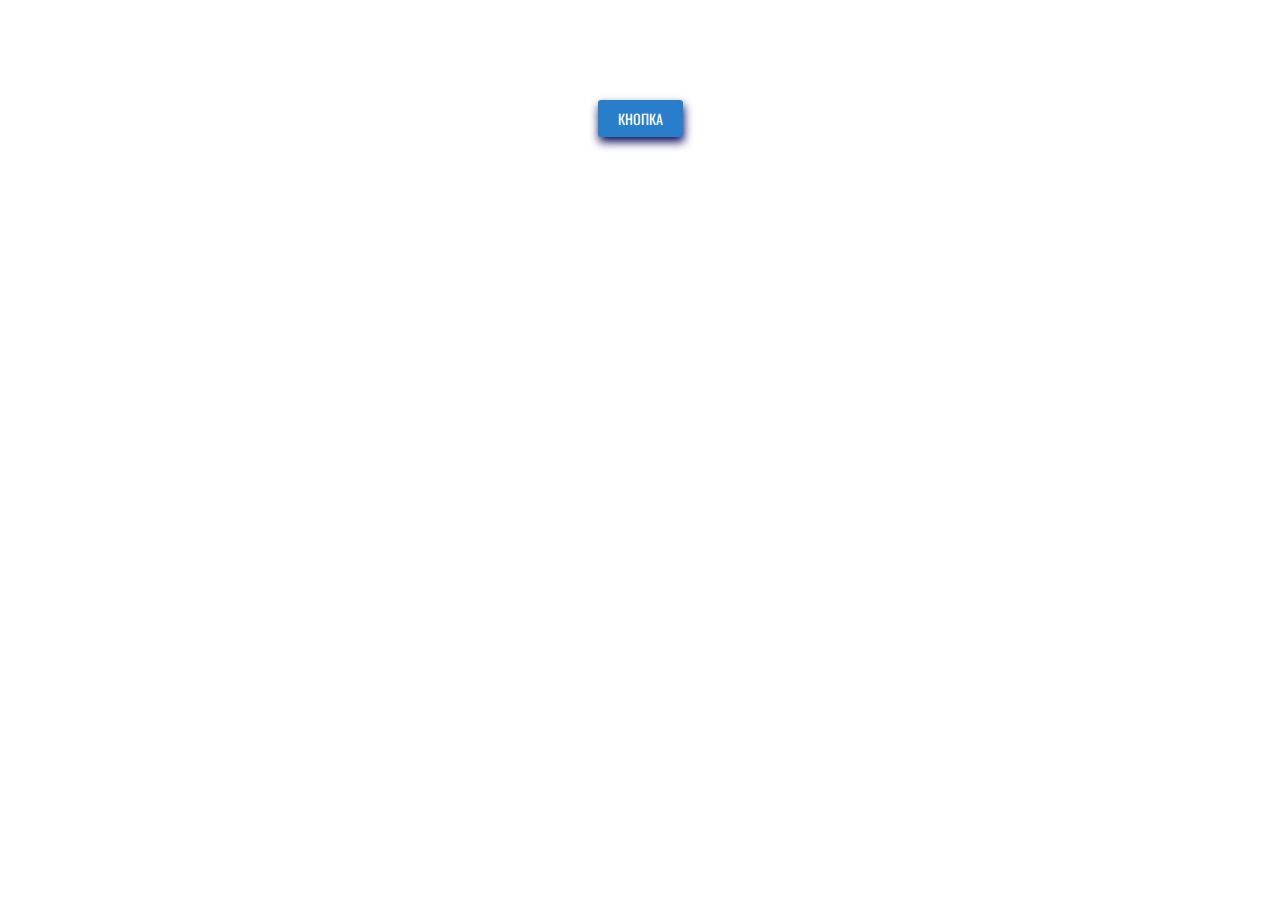
<file: index.html>
<!DOCTYPE html>
<html lang="en">
<head>
    <meta charset="UTF-8">
    <meta name="viewport" content="width=device-width, initial-scale=1.0">
    <title>Document</title>
    <link rel="stylesheet" href="./css/style.css">
</head>
<body>
    <div>
        <a href="/" class="btn">Кнопка</a>
    </div>
</body>
</html>
</file>
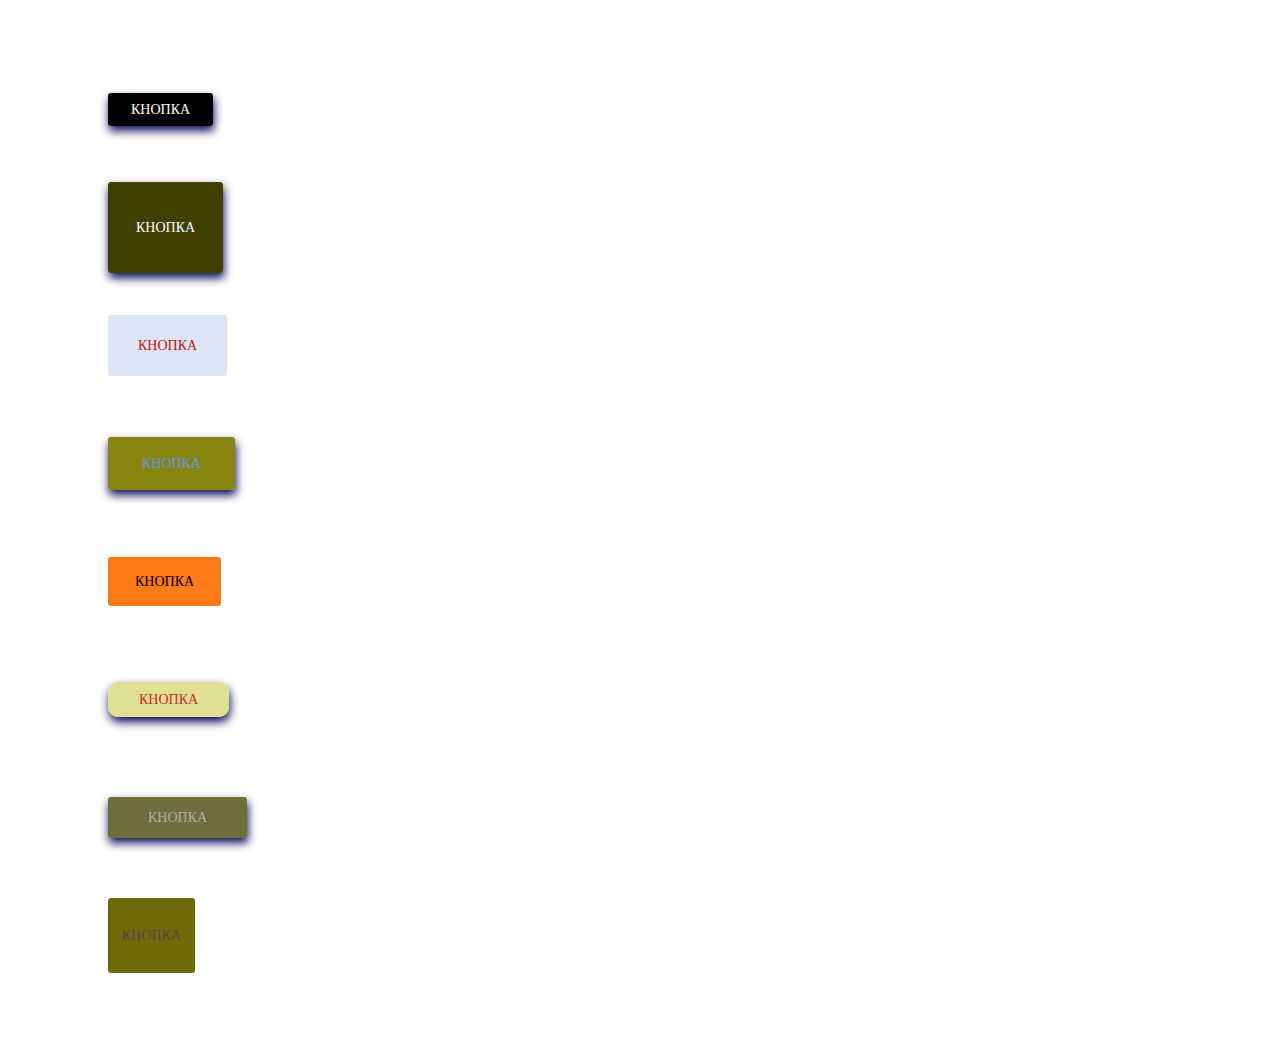
<file: css/index-1.html>
<!DOCTYPE html>
<html lang="en">
<head>
    <meta charset="UTF-8">
    <meta name="viewport" content="width=device-width, initial-scale=1.0">
    <title>Document</title>
</head>
<body>
    <link rel="stylesheet" href="./styles-1.css">
    <div><a href="#" class="btn1">Кнопка</a></div>
    <div><a href="#" class="btn2">Кнопка</a></div>
    <div><a href="#" class="btn3">Кнопка</a></div>
    <div><a href="#" class="btn4">Кнопка</a></div>
    <div><a href="#" class="btn5">Кнопка</a></div>
    <div><a href="#" class="btn6">Кнопка</a></div>
    <div><a href="#" class="btn7">Кнопка</a></div>
    <div><a href="#" class="btn8">Кнопка</a></div>
</body>
</html>
</file>
<file: css/style.css>
@import url('https://fonts.googleapis.com/css2?family=Oswald:wght@200;300;400;500;600;700&display=swap');

div {
    margin:100px 0;
    text-align: center;
}

.btn {
    font-family: 'Oswald', sans-serif;
    color: #fff;
    padding: 8px 20px;
    display: inline-block;
    background-color: #287eca;
    text-decoration: none;
    text-transform: uppercase;
    border-radius: 3px;
    box-shadow: 1px 5px 10px #0a0b5b;
    font-size: 14px;
    transition: all;
    transition-duration: .5s;
}

.btn:hover {
    background-color: #1c6cb3;
    box-shadow: 1px 3px 6px #0a0b5b;
    transform: rotate(5deg);
}

.btn:active {
    background-color: #0f5da2;
    box-shadow: 1px 1px 2px #0a0b5b;
}
</file>
<file: css/styles-1.css>
div {
    display: block;
    margin: 100px;
     
}
.btn {
    color: #fff;
    background-color: rgb(209, 209, 45);
    padding: 8px 25px;
    border-radius: 3px;
    color: #fff;
    font-size: 14px;
    text-decoration: none;
    text-transform: uppercase;
  
}
.btn1{
    color: #fff;
    background-color: rgb(0, 0, 0);
    padding: 9px 23px;
    border-radius: 3px;
    font-size: 14px;
    color: #fff;
    text-decoration: none;
    text-transform: uppercase;
    transition: all;
    box-shadow: 1px 5px 10px #0a0b5b; 
 

}
.btn2{
    color: #fff;
    background-color: rgb(63, 63, 2);
    padding: 38px 28px;
    border-radius: 3px;
    font-size: 14px;
    color: #fff;
    text-decoration: none;
    text-transform: uppercase;
    transition: all;
    box-shadow: 1px 5px 10px #0a0b5b;
 
}
.btn3{
    color: #be1515;
    background-color: rgb(220, 228, 245);
    padding: 23px 30px;
    border-radius: 3px;
    font-size: 14px;
    text-decoration: none;
    text-transform: uppercase; 
    transition-duration: .5s;
}
.btn4{
    color: cornflowerblue;
    background-color: rgb(133, 133, 15);
    padding: 19px 34px;
    border-radius: 3px;
    font-size: 14px;
    text-decoration: none;
    text-transform: uppercase;
    transition: all;
    box-shadow: 1px 5px 10px #0a0b5b;
    transition-duration: .5s;

}
.btn5{
    color: #000000;
    background-color: rgb(255, 123, 23);
    padding: 17px 27px;
    border-radius: 3px;
    font-size: 14px;
    text-decoration: none;
    text-transform: uppercase;

}
.btn6{
    color: #c52d2d;
    background-color: rgb(224, 224, 146);
    padding: 10px 31px;
    border-radius: 10px;
    font-size: 14px;
    text-decoration: none;
    text-transform: uppercase;
    transition: all;
    box-shadow: 1px 5px 10px #0a0b5b;
    transition-duration: .5s;
    
}
.btn7{
    color: #adadad;
    background-color: rgb(110, 110, 60);
    padding: 13px 40px;
    border-radius: 3px;
    font-size: 14px;
    text-decoration: none;
    text-transform: uppercase;
    transition: all;
    box-shadow: 1px 5px 10px #0a0b5b;
    

}
.btn8{
    color: #6b3d3d;
    background-color: rgb(107, 107, 11);
    padding: 30px 14px;
    border-radius: 3px;
    font-size: 14px;
    text-decoration: none;
    text-transform: uppercase;
    transition-duration: .5s;

}
.btn:hover {
    background-color: #1c6cb3;
    box-shadow: 1px 3px 6px #0a0b5b;
    transform: rotate(5deg);
}

.btn:active {
    background-color: #0f5da2;
    box-shadow: 1px 1px 2px #0a0b5b;
}
</file>
